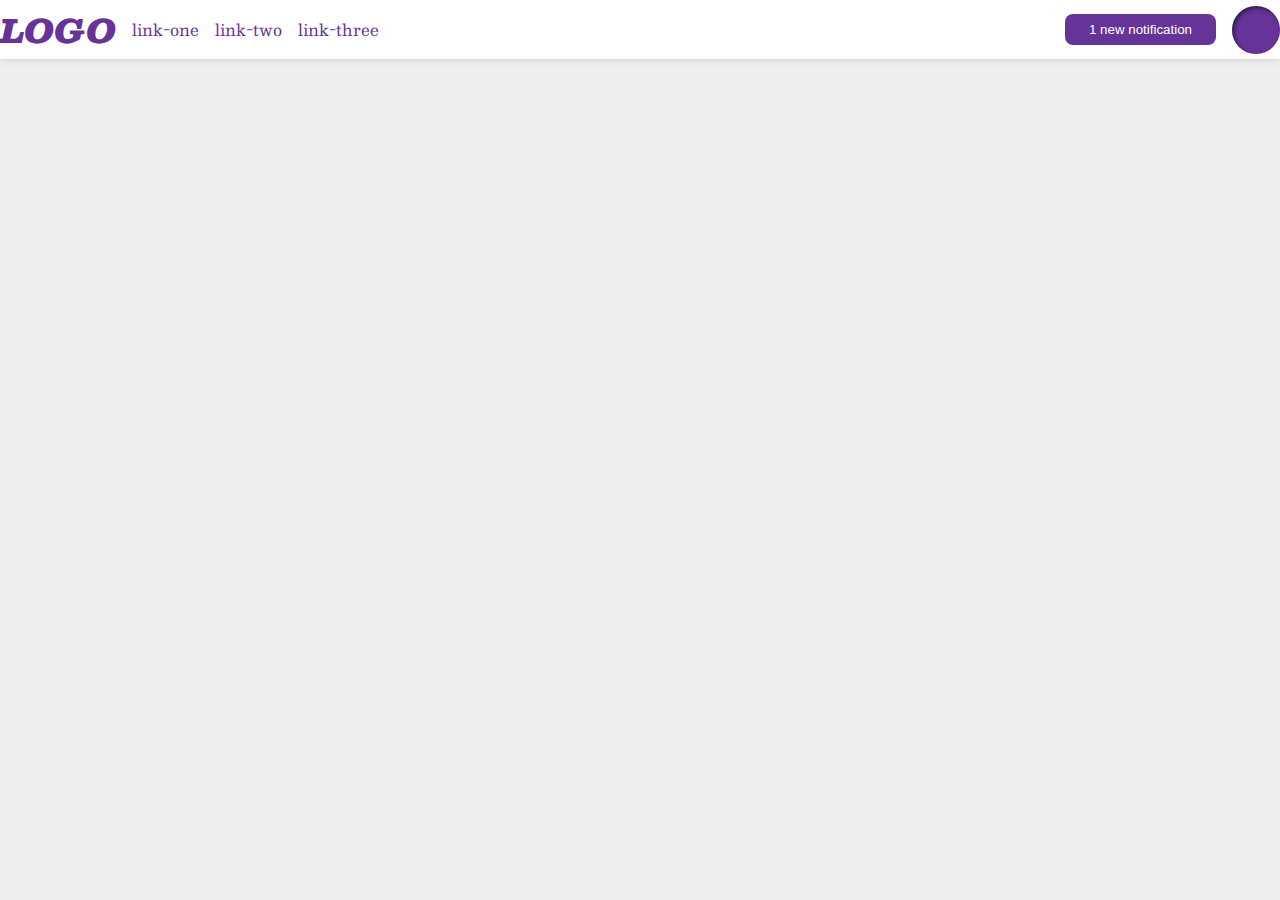
<file: flex/03-flex-header-2/index.html>
<!DOCTYPE html>
<html lang="en">
<head>
  <meta charset="UTF-8">
  <meta http-equiv="X-UA-Compatible" content="IE=edge">
  <meta name="viewport" content="width=device-width, initial-scale=1.0">
  <title>Flex Header 2</title>
  <link rel="stylesheet" href="style.css">
</head>
<body>
  <div class="header">
    <div class ="left">
      <div class="logo">
      LOGO
      </div>
      <ul class="links">
        <li><a href="google.com">link-one</a></li>
        <li><a href="google.com">link-two</a></li>
        <li><a href="google.com">link-three</a></li>
      </ul>
    </div>
    <div class="right">
      <button class="notifications">
      1 new notification
      </button>
      <div class="profile-image"></div>
    </div>
  </div>
</body>
</html>
</file>
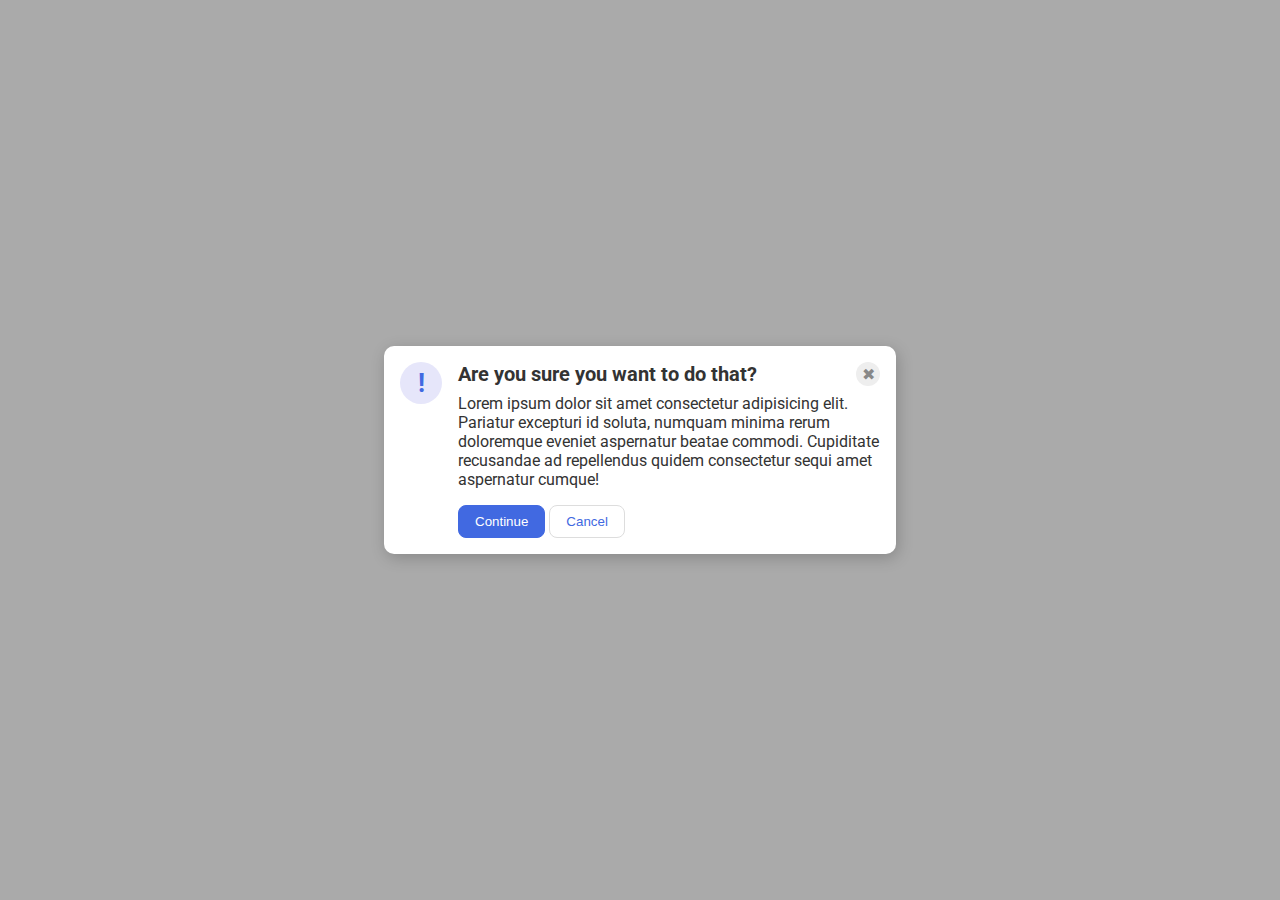
<file: flex/05-flex-modal/index.html>
<!DOCTYPE html>
<html lang="en">
<head>
  <meta charset="UTF-8">
  <meta http-equiv="X-UA-Compatible" content="IE=edge">
  <meta name="viewport" content="width=device-width, initial-scale=1.0">
  <link rel="stylesheet" href="style.css">
  <title>Modal</title>
</head>
<body>
  <div class="modal">
    <div class="icon">!</div>
    <div class="parent">
      <div class="header">Are you sure you want to do that?
          <div class="close-button">✖</div>
      </div>
      <div class="text">Lorem ipsum dolor sit amet consectetur adipisicing elit. Pariatur excepturi id soluta, numquam minima rerum doloremque eveniet aspernatur beatae commodi. Cupiditate recusandae ad repellendus quidem consectetur sequi amet aspernatur cumque!</div>
      <button class="continue">Continue</button>
      <button class="cancel">Cancel</button>
    </div>
  </div>
</body>
</html>
</file>
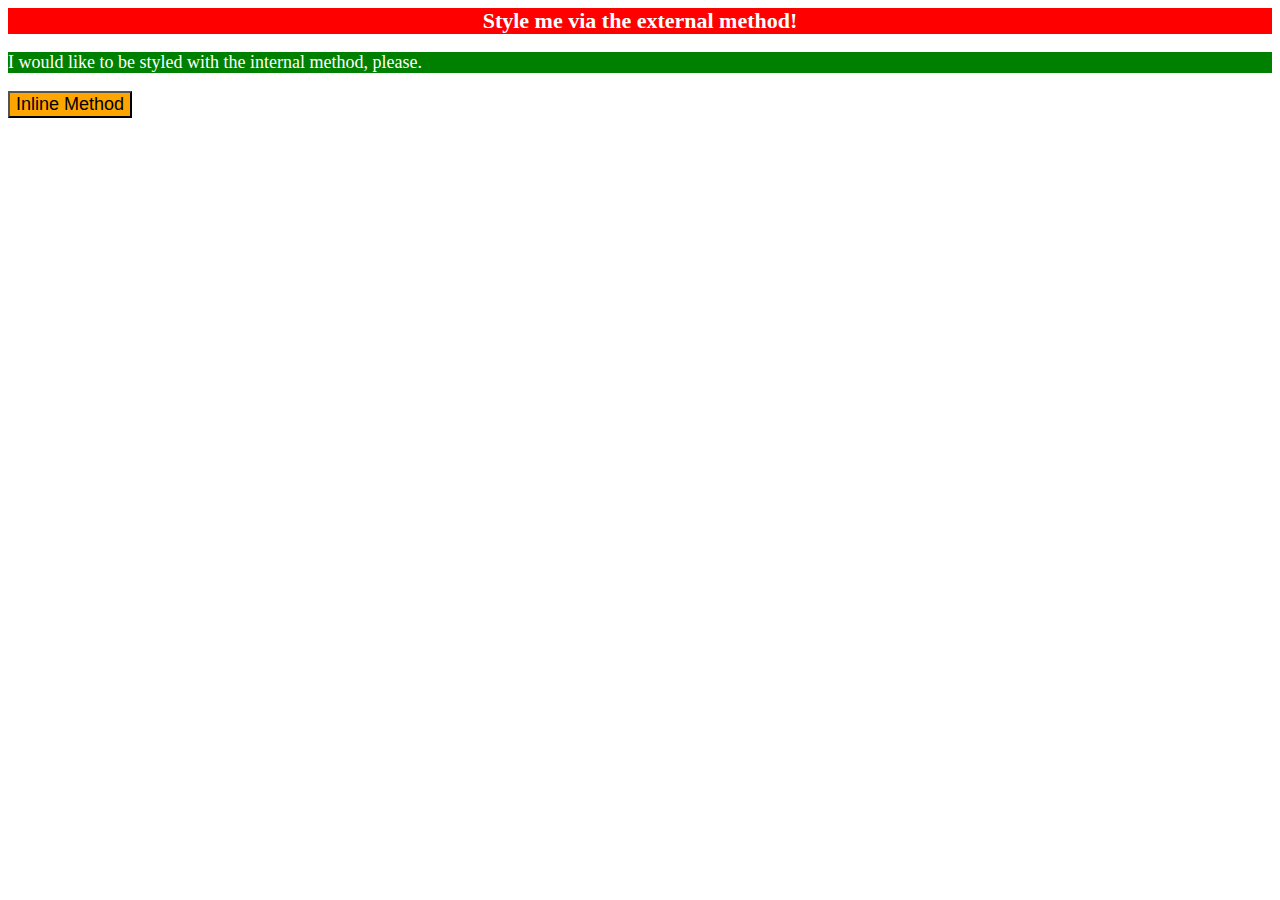
<file: foundations/01-css-methods/index.html>
<!DOCTYPE html>
<html lang="en">
<head>
  <meta charset="UTF-8">
  <meta http-equiv="X-UA-Compatible" content="IE=edge">
  <meta name="viewport" content="width=device-width, initial-scale=1.0">
  <title>Methods for Adding CSS</title>
  <link rel="stylesheet" href="styles.css" />
  <style>
  p{
  color: white;
  background-color: green;
  font-size: 18px;
  }
  </style>
</head>
<body>
  <div>Style me via the external method!</div>
  <p>I would like to be styled with the internal method, please.</p>
  <button style="background-color: orange;font-size: 18px;">Inline Method</button>
</body>
</html>
</file>
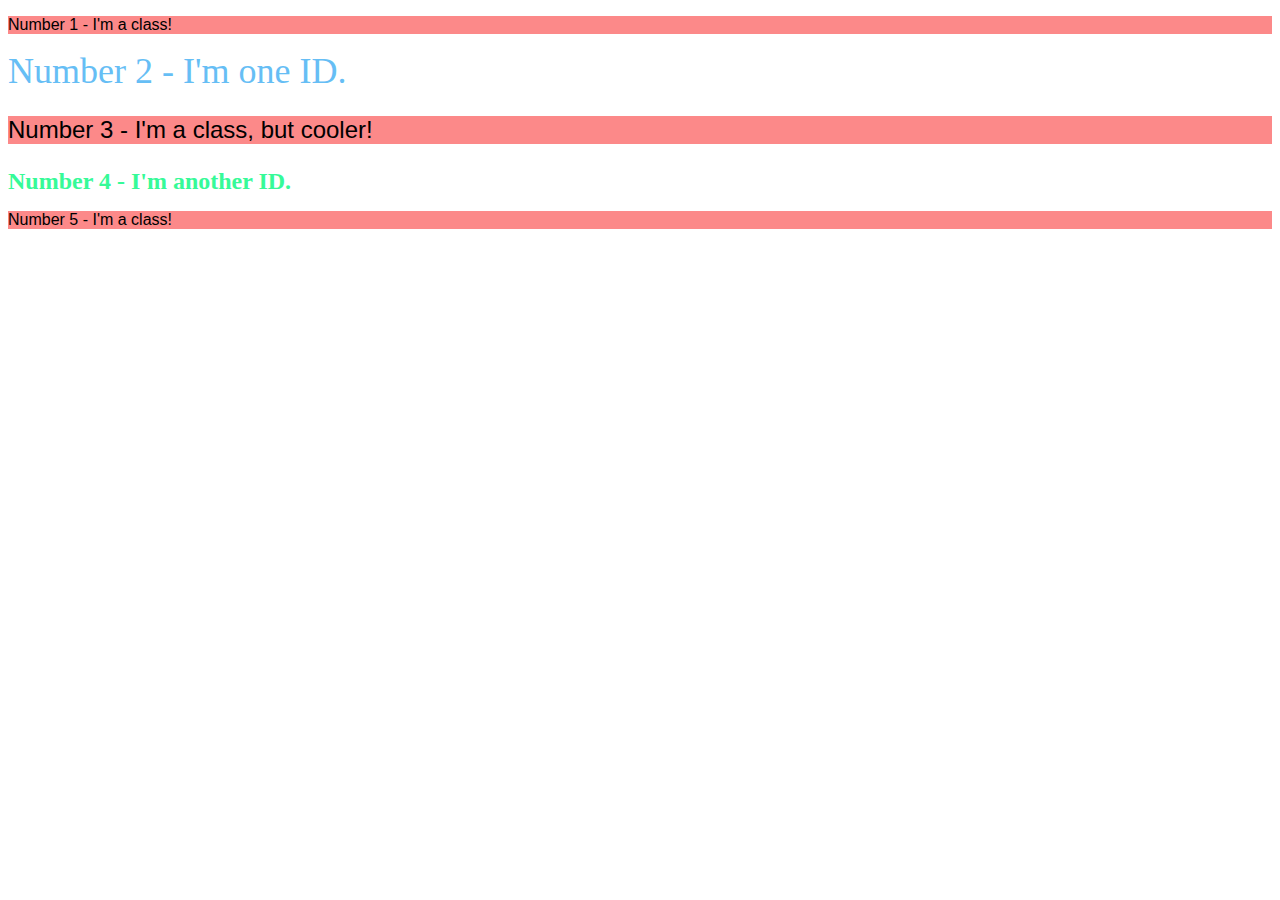
<file: foundations/02-class-id-selectors/index.html>
<!DOCTYPE html>
<html lang="en">
<head>
  <meta charset="UTF-8">
  <meta http-equiv="X-UA-Compatible" content="IE=edge">
  <meta name="viewport" content="width=device-width, initial-scale=1.0">
  <title>Class and ID Selectors</title>
  <link rel="stylesheet" href="style.css">
</head>
<body>
  <p class="coral">Number 1 - I'm a class!</p>
  <div id="uno">Number 2 - I'm one ID.</div>
  <p class="coral big">Number 3 - I'm a class, but cooler!</p>
  <div id="dos">Number 4 - I'm another ID.</div>
  <p class="coral">Number 5 - I'm a class!</p>
</body>
</html>
</file>
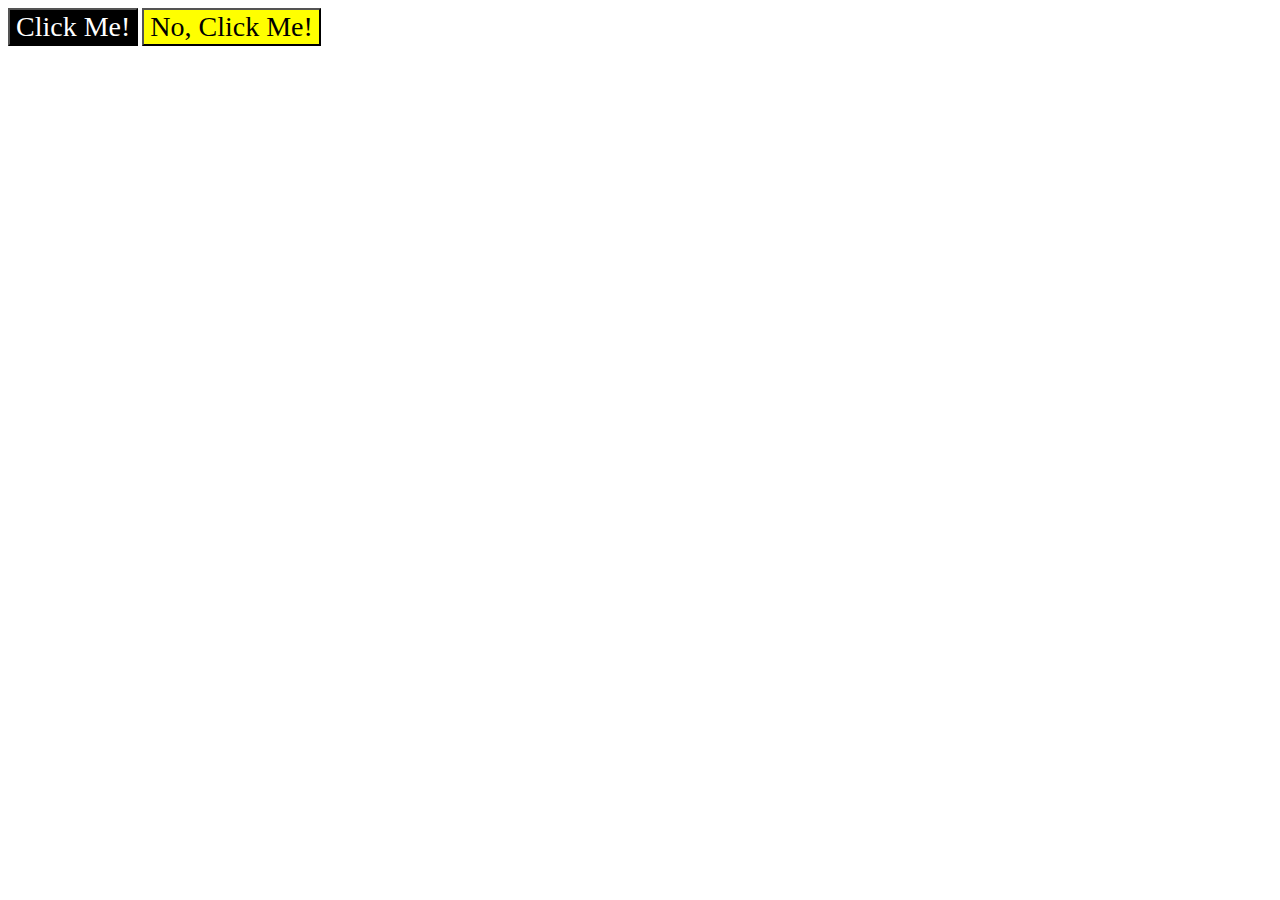
<file: foundations/03-grouping-selectors/index.html>
<!DOCTYPE html>
<html lang="en">
<head>
  <meta charset="UTF-8">
  <meta http-equiv="X-UA-Compatible" content="IE=edge">
  <meta name="viewport" content="width=device-width, initial-scale=1.0">
  <title>Grouping Selectors</title>
  <link rel="stylesheet" href="style.css">
</head>
<body>
  <button class="first">Click Me!</button>
  <button class="second">No, Click Me!</button>
</body>
</html>
</file>
<file: flex/03-flex-header-2/style.css>
/* this is some magical font-importing.  
you'll learn about it later. */
@import url('https://fonts.googleapis.com/css2?family=Besley:ital,wght@0,400;1,900&display=swap');

body {
  margin: 0;
  background: #eee;
  font-family: Besley, serif;
}

.header {
  background: white;
  border-bottom: 1px solid #ddd;
  box-shadow: 0 0 8px rgba(0,0,0,.1);
  display:flex;
  justify-content: space-between;
  align-items: center;
}

.left {
  display:flex;
  align-items: center;
  gap: 16px;
}

.right {
  display:flex;
  align-items: center;
  gap: 16px;
}
.profile-image {
  background: rebeccapurple;
  box-shadow: inset 2px 2px 4px rgba(0,0,0,.5);
  border-radius: 50%;
  width: 48px;
  height:  48px;
  display: flex;
}

.logo {
  color: rebeccapurple;
  font-size: 32px;
  font-weight: 900;
  font-style: italic;
}

button {
  border: none;
  border-radius: 8px;
  background: rebeccapurple;
  color: white;
  padding: 8px 24px;
}

a {
  /* this removes the line under our links */
  text-decoration: none;
  color: rebeccapurple;
}

ul {
  list-style-type: none;
  display: flex;
  gap: 16px;
  padding:0;
}
</file>
<file: flex/05-flex-modal/style.css>
@import url('https://fonts.googleapis.com/css2?family=Roboto:wght@400;700&display=swap');

html, body {
  height: 100%;
}

body {
  font-family: Roboto, sans-serif;
  margin: 0;
  background: #aaa;
  color: #333;
  /* I'll give you this one for free lol */
  display: flex;
  align-items: center;
  justify-content: center;
}

.modal {
  background: white;
  width: 480px;
  border-radius: 10px;
  box-shadow: 2px 4px 16px rgba(0,0,0,.2);
  display:flex;
  padding: 16px;
  gap: 16px;
}

.icon{
  flex-shrink: 0;
}

.header{
  display:flex;
  flex-direction:row;
  font-size:20px;
  font-weight: bold;
  margin-bottom: 8px;
}

.close-button{
  margin-left: auto;
}

.text{
  margin-bottom: 16px;
}

.icon {
  color: royalblue;
  font-size: 26px;
  font-weight: 700;
  background: lavender;
  width: 42px;
  height: 42px;
  border-radius: 50%;
  display: flex;
  align-items: center;
  justify-content: center;
}

.close-button {
  background: #eee;
  border-radius: 50%;
  color: #888;
  font-weight: 400;
  font-size: 16px;
  height: 24px;
  width: 24px;
  display: flex;
  align-items: center;
  justify-content: center;
}

button {
  padding: 8px 16px;
  border-radius: 8px;
}

button.continue {
  background: royalblue;
  border: 1px solid royalblue;
  color: white;
}

button.cancel {
  background: white;
  border: 1px solid #ddd;
  color: royalblue;
}

/*  display: flex;
  align-items: flex-start;
}

.container{
  flex-direction: row;
}

.icon{
  flex-shrink: 0;
}

.close-button{
  margin-left: auto;
}*/
</file>
<file: foundations/01-css-methods/styles.css>
/* styles.css */

div {
    color: white;
    background-color: red;
    font-size: 22px;
    text-align: center;
    font-weight: bold;
  }
</file>
<file: foundations/02-class-id-selectors/style.css>
/* styles.css */
.coral{
    background-color:#fc8989;
    font-family:"Verdana",sans-serif;
}

#uno{
    color: hsl(203, 88%, 68%);
    font-size: 36px;
}

.big{
    font-size:24px;
}

#dos{
    color:rgb(54, 250, 152);
    font-size: 24px;
    font-weight: bold;
}
</file>
<file: foundations/03-grouping-selectors/style.css>
/* style.css */

.first{
    background-color: black;
    color: white;
}

.second{
    background-color: yellow;
}

.first,
.second{
    font-size: 28px;
    font-family: "Helvectica", "Times New Roman", "sans-serif"
}
</file>
